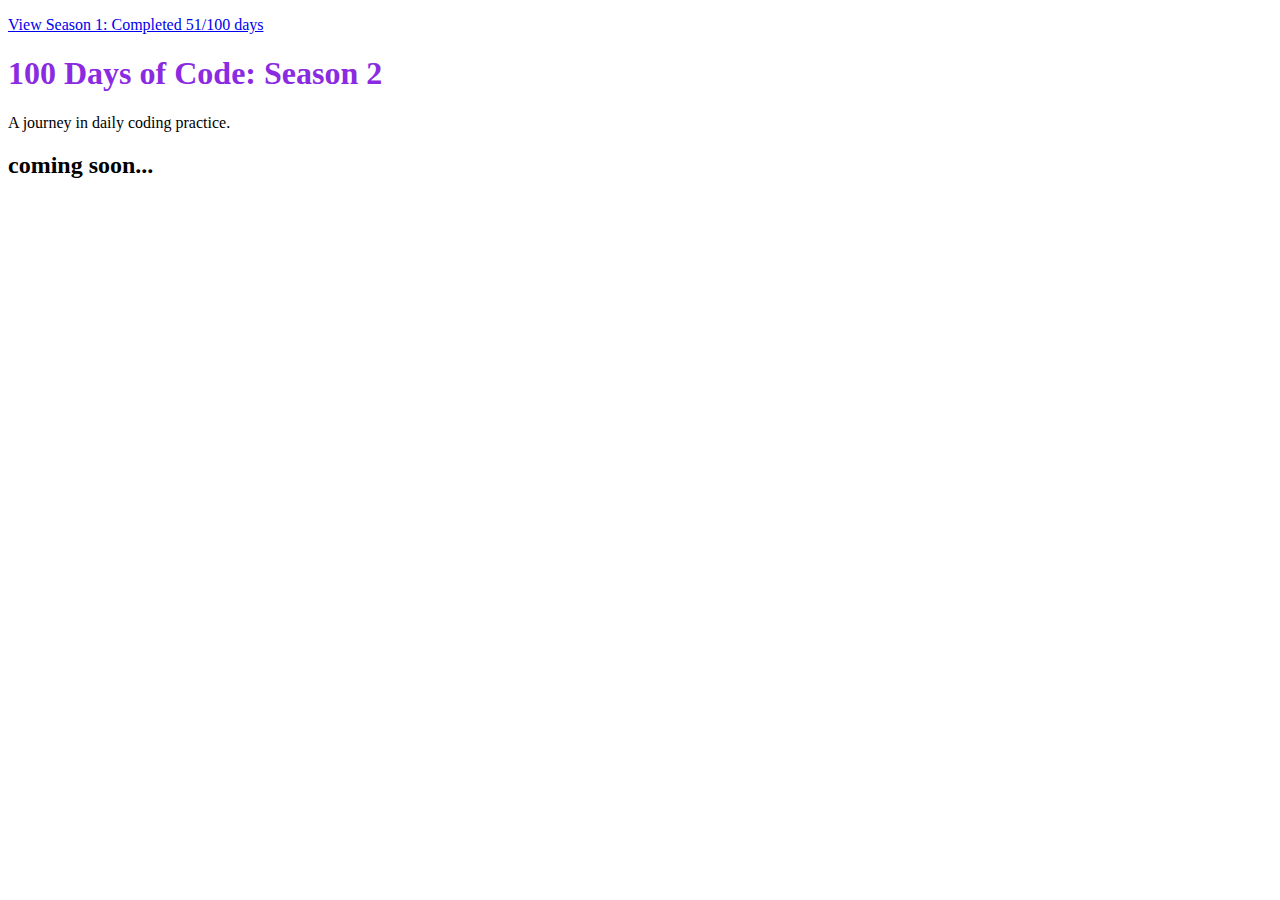
<file: index.html>
<!DOCTYPE html>
<html lang="en">

<head>
  <meta charset="UTF-8">
  <meta name="viewport" content="width=device-width, initial-scale=1.0">
  <title>My 100 Days of Code</title>
  <link rel="stylesheet" href="style.css">
  <link rel="preconnect" href="https://fonts.googleapis.com">
  <link rel="preconnect" href="https://fonts.gstatic.com" crossorigin>
  <link
    href="https://fonts.googleapis.com/css2?family=Space+Mono:wght@400;700&family=Work+Sans:wght@400;600&display=swap"
    rel="stylesheet">
</head>

<body>
  <header class="container">
    <a href="season-1-archive.html" class="nav-link">
      <p>View Season 1: Completed 51/100 days</p>
    </a>

    <h1>100 Days of Code: Season 2 </h1>
    <p class="subtitle">A journey in daily coding practice.</p>
  </header>
  <main class="container">
    <div class="log-entry">
      <h2>coming soon...</span></h2>

    </div>



  </main>
</body>

</html>
</file>
<file: style.css>
h1 {
  color: blueviolet
}
</file>
